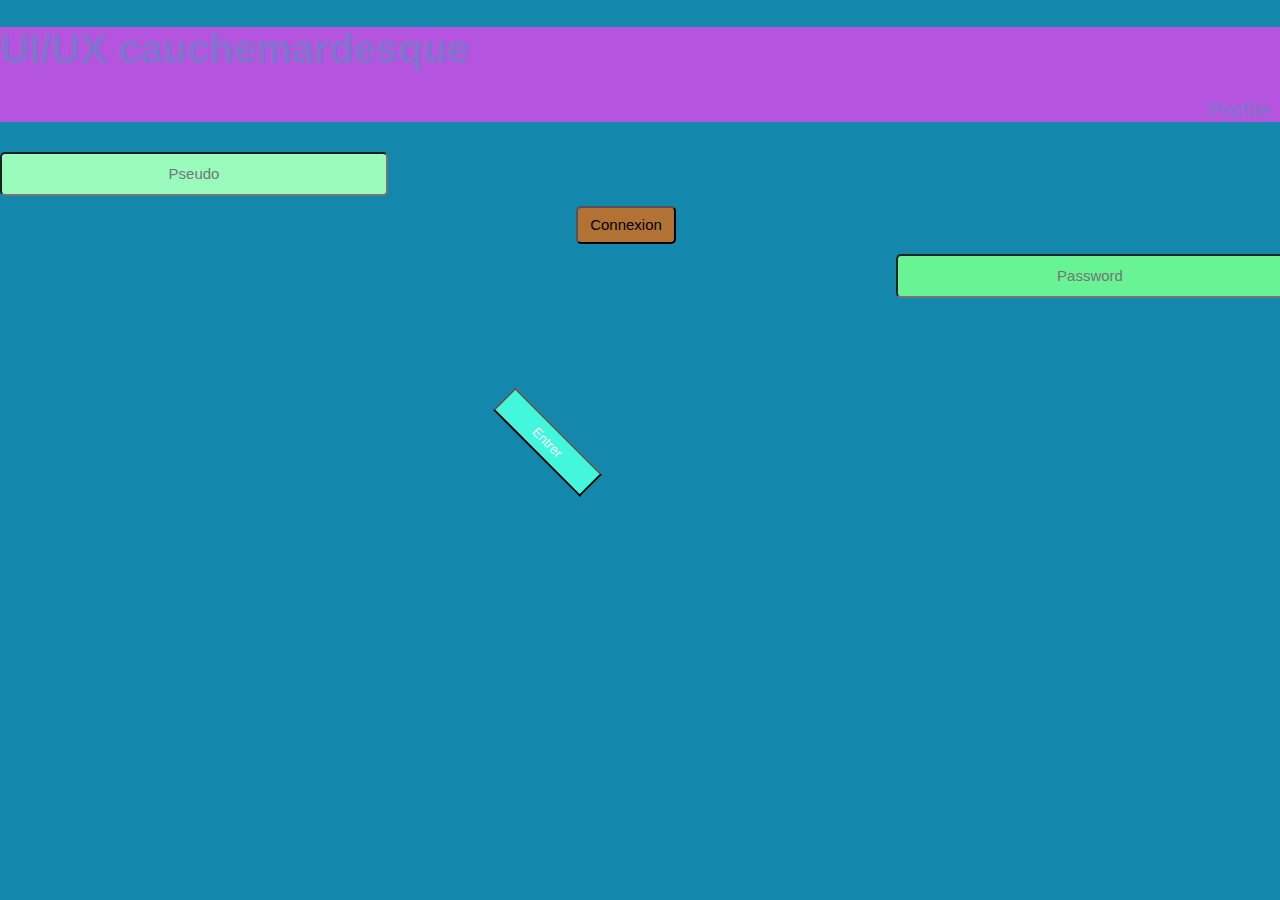
<file: index.html>
<!DOCTYPE html>
<html lang="en">
<head>
    <meta charset="UTF-8">
    <meta name="viewport" content="width=device-width, initial-scale=1.0">
    <link rel="stylesheet" href="style.css">
    <script defer src="index.js"></script>
    <title>UI/UX Cauchemardesque</title>
    <style>

    </style>
</head>
<body>
    <header>
        <div>
            <h1>UI/UX cauchemardesque</h1>
            <p>Profile</p>
        </div>
    </header>
    <div class="pseudo">
        <input type="text" placeholder="Pseudo">
    </div>
    <div class="connexion" >
        <input type="button" value="Connexion" >
    </div>
    <div class="password">
        <input type="text" placeholder="Password">
    </div>
    <div class="entrer">
        <input type="button" value="Entrer" >
    </div>

    <audio id="dohAudio" src="doh.mp3"></audio>
    <img src="doh.png" alt="Doh" id="dohImage" class="hidden">
</body>

</html>
</file>
<file: style.css>
:root {
    --header-bg-color: #000;
    --header-text-color: #fff;
    --input-bg-color1: #fff;
    --input-bg-color2: #fff;
    --input-bg-color3: #fff;
    --input-bg-color4: #fff;
    --img-bg-color: #fff;
    --body-bg-color: #fff;
}

header {
    background-color: var(--header-bg-color);
    color: var(--header-text-color);
    margin: 0;
    flex-direction: row;
    justify-content: space-between;
    height: auto;
}

header p {
    font-size: 20px;
    font-weight: bold;
    text-align: right;
    margin-right: 10px;
}
header img{
    width: 100px;
    height: 100px;
    margin-left: 10px;
    background-color: var(--img-bg-color);
    margin-left: 1350px;
}

.pseudo input{
    width: 380px;
    height: 38px;
    border-radius: 5px;
    margin-right: 10px;
    margin-top: 10px;
    font-size: 15px;
    text-align: center;
    background-color: var(--input-bg-color1);
}

.connexion input {
    width: 100px;
    height: 38px;
    border-radius: 5px;
    margin-left: 45%;
    margin-top: 10px;
    font-size: 15px;
    text-align: center;
    background-color: var(--input-bg-color2);
    transition: margin-top 0.5s ease; /* Ajout de la transition pour margin-top */
}

.hidden {
    display: none;
}

.password input{
    width: 380px;
    height: 38px;
    border-radius: 5px;
    margin-left: 70%;
    margin-top: 10px;
    font-size: 15px;
    text-align: center;
    background-color: var(--input-bg-color3);
}

.entrer input {
    transform: rotate(45deg);
    width: 123px;
    height: 32px;
    margin-top: 10%;
    margin-left: 38%;
    background-color: var(--input-bg-color4);
    color: #fff;
}

.entrer input:hover{
    background-color: #fff;
    color: #000;
    cursor: pointer;
}

.entrer input:active{
    background-color: rebeccapurple;
    color: #000;
    cursor: pointer;
}

body {
    position: relative;
}
#dohImage {
    height: 400px;
    width: 300px;
    position: fixed;
    left: 40%;
    margin-right: auto;
    bottom: 0;
}


body {
    background-color: var(--body-bg-color);
    font-family: 'Roboto', sans-serif;
    font-size: 16px;
    margin: 0;
    padding: 0;
    font-family: var(--font-family);
    font-size: var(--font-size);
}

table {
    border-collapse: collapse;
    width: 600px; /* Ajustez la largeur du tableau selon vos besoins */
}

table th, table td {
    border: 1px solid #ddd; /* Ajoutez une bordure aux cellules */
    padding: 8px; /* Ajoutez un remplissage pour l'espace à l'intérieur des cellules */
    text-align: center;
}

table img {
    max-width: 100%;
    max-height: 100%;
    width: auto;
    height: auto;
    display: block;
    margin: 0 auto; /* Centrez les images dans les cellules */
}

#lampadaire {
    position: fixed;
    bottom: 0;
    right: 0;
    width: 250px;
    height: 300px;
    cursor: pointer;
    z-index: 2; /* Assurez-vous que le lampadaire est au-dessus de l'overlay initial */
}

#overlay {
    display: none;
    position: fixed;
    top: 0;
    left: 0;
    width: 100%;
    height: 100%;
    background-color: black;
    opacity: 90%;
    z-index: 1;
}

#header {
    background-color: var(--header-bg-color);
    color: var(--header-text-color);
    margin: 0;
    flex-direction: row;
    justify-content: space-between;
    height: auto;
    position: relative;
}

#header p {
    font-size: 20px;
    font-weight: bold;
    text-align: right;
    margin-right: 10px;
}

#header img {
    width: 100px; /* Ajustez la taille de l'avatar selon vos besoins */
    height: 100px;
    border-radius: 50%;
    margin-left: 10px;
    background-color: var(--img-bg-color);
    cursor: pointer;
}

#avatar {
    width: 50px; /* Ajustez la taille de l'avatar selon vos besoins */
    height: 50px;
    border-radius: 50%;
    background-color: var(--img-bg-color);
    margin-left: 10px;
}
</file>
